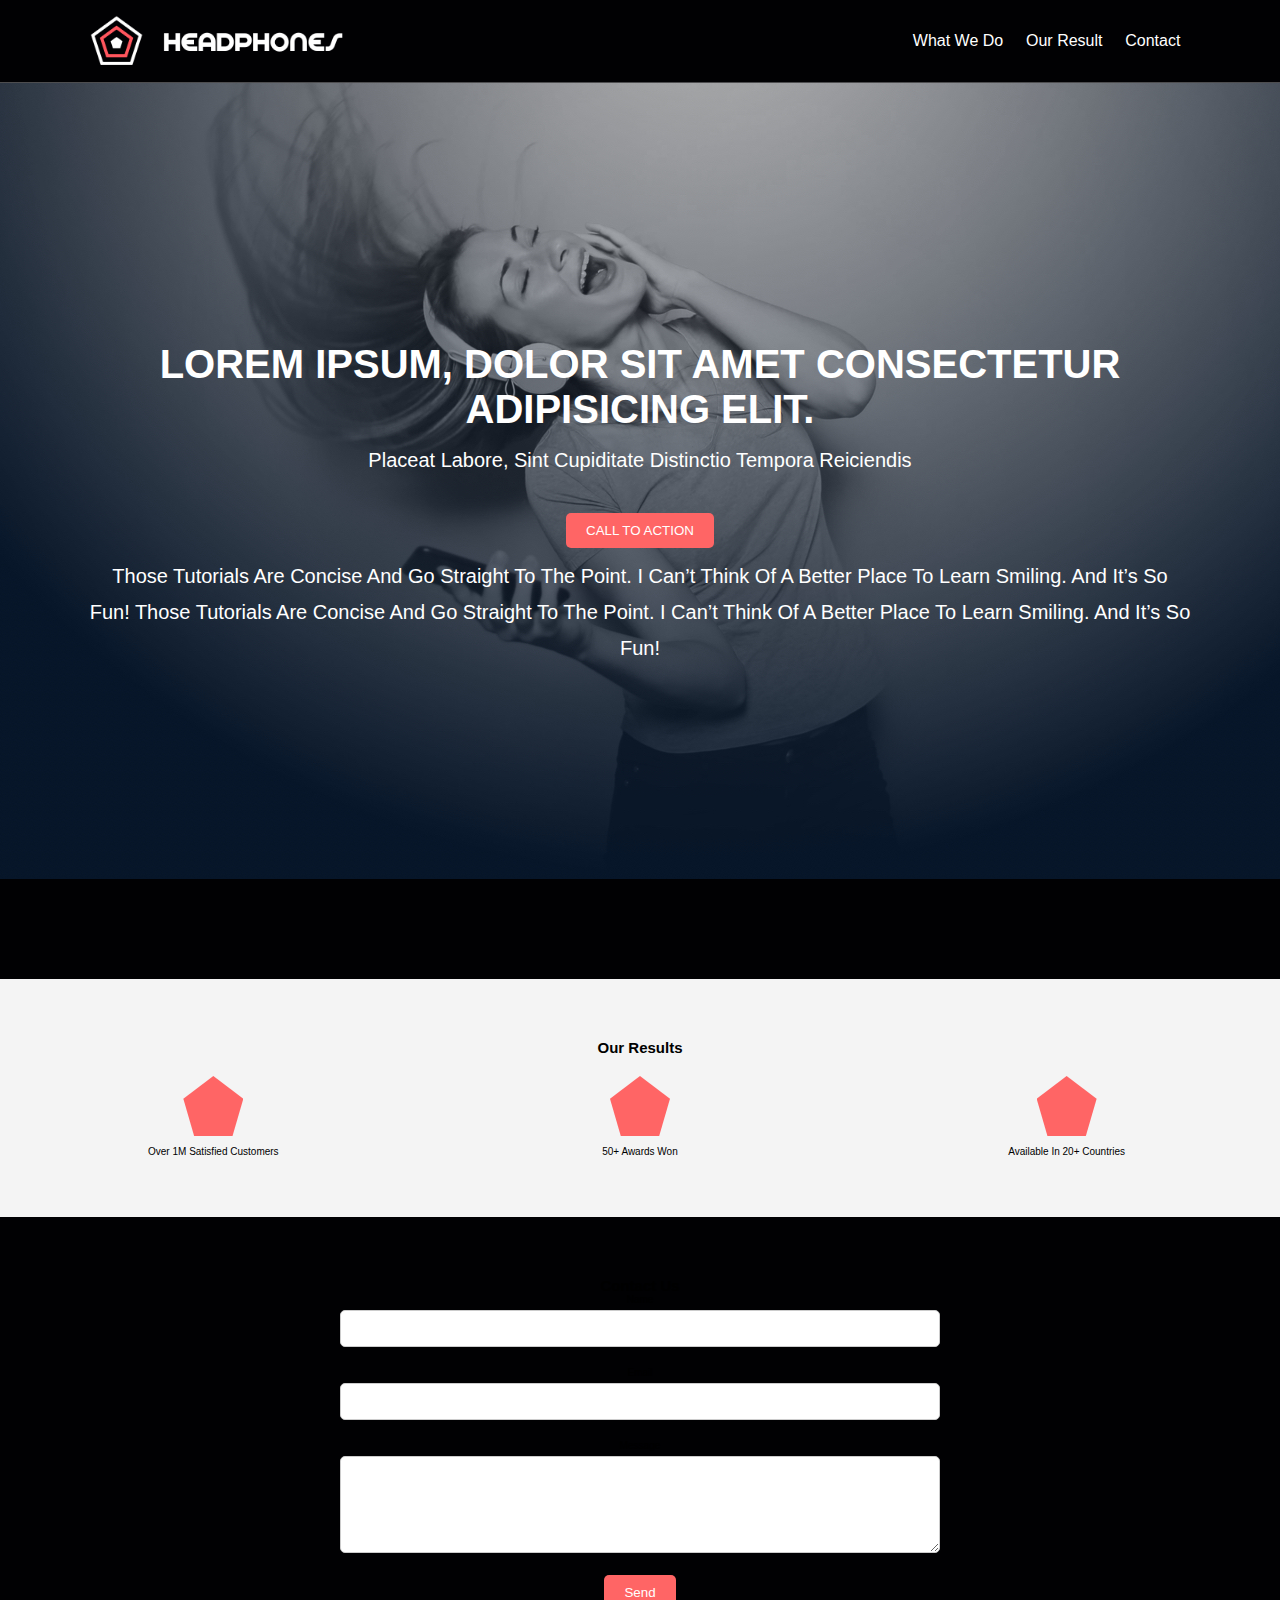
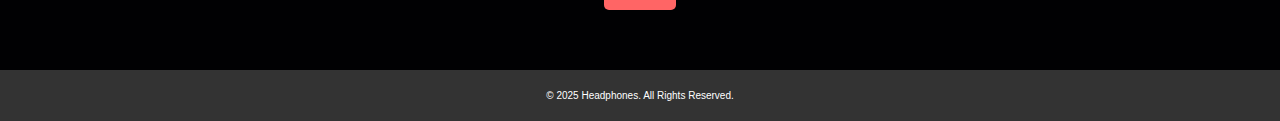
<file: headphones/index.html>
<!DOCTYPE html>
<html lang="en">
<head>
    <meta charset="UTF-8">
    <meta name="viewport" content="width=device-width, initial-scale=1.0">
    <title>Headphones Landing Page</title>
    <link rel="stylesheet" href="style.css">
</head>
<body>
    <!-- header section starts  -->
    <header class="header">
        <a href="#" class="logo">
            <img src="./logo_headphones.png" alt="logo">
        </a>
          
            <nav class="navbar">
                <a href="#what we do">what we do</a>
                <a href="#our result">our result</a>
                <a href="#contact">Contact</a>
            </nav>
        </nav>    
    </header>
    <!-- header section ends -->

    <!-- Hero Section -->
    <section class="hero">
        <div class="container">
            <h2>Your Perfect Sound Experience</h2>
            <p>Discover the best quality sound with our top-notch headphones.</p>
            <a href="#what-we-do" class="btn">Learn More</a>
        </div>
    </section>

    <main>
        <section class="home">
            <div class="content">
                <h1>Lorem ipsum, dolor sit amet consectetur adipisicing elit.</h1>
                <p> Placeat labore, sint cupiditate distinctio tempora reiciendis</p>
                <button>CALL TO ACTION</button>

                <p>Those tutorials are concise and go straight to the point. I can’t think of a better place to learn 
                    smiling. And it’s so fun! Those tutorials are concise and go straight to the point. I can’t think 
                    of a better place to learn smiling. And it’s so fun!</p>
            </div>
        </section>
    </main>

    <!-- Our Results Section -->
    <section id="our-results" class="our-results">
        <div class="container">
            <h2>Our Results</h2>
            <div class="results">
                <div class="result-item">
                    <div class="pentagon"></div>
                    <p>Over 1M satisfied customers</p>
                </div>
                <div class="result-item">
                    <div class="pentagon"></div>
                    <p>50+ awards won</p>
                </div>
                <div class="result-item">
                    <div class="pentagon"></div>
                    <p>Available in 20+ countries</p>
                </div>
            </div>
        </div>
    </section>

    <!-- Contact Section -->
    <section id="contact" class="contact">
        <div class="container">
            <h2>Contact Us</h2>
            <form action="#" method="POST">
                <div class="form-group">
                    <label for="name">Name</label>
                    <input type="text" id="name" name="name" required>
                </div>
                <div class="form-group">
                    <label for="email">Email</label>
                    <input type="email" id="email" name="email" required>
                </div>
                <div class="form-group">
                    <label for="message">Message</label>
                    <textarea id="message" name="message" rows="5" required></textarea>
                </div>
                <button type="submit" class="btn">Send</button>
            </form>
        </div>
    </section>

    <!-- Footer Section -->
    <footer>
        <div class="container">
            <p>&copy; 2025 Headphones. All rights reserved.</p>
        </div>
    </footer>
</body>
</html>
</file>
<file: headphones/style.css>
/* media queries  */
@media (max-width:991px){

    html{
        font-size: 55%;
    }

    .header{
        padding:1.5rem 2rem;
    }

    section{
        padding:2rem;
    }

}

@media (max-width:768px){

    #menu-btn{
        display: inline-block;
    }

    .header .navbar{
        position: absolute;
        top:100%; right: -100%;
        background: #fff;
        width: 30rem;
        height: calc(100vh - 9.5rem);
    }

    .header .navbar.active{
        right:0; 
    }

    .header .navbar a{
        color:var(--black);
        display: block;
        margin:1.5rem;
        padding:.5rem;
        font-size: 2rem;
    }

    .header .search-form{
        width: 90%;
        right: 2rem;
    }

    .home{
        background-position: left;
        justify-content: center;
        text-align: center;
    }

    .home .content h3{
        font-size: 4.5rem;
    }

    .home .content p{
        font-size: 1.5rem;
    }

}

@media (max-width:450px){

    html{
        font-size: 50%;
    }

}





@import url('https://fonts.googleapis.com/css2?family=Roboto:wght@100;300;400;500;700&display=swap');

:root{
    --main-color:#d3ad7f;
    --black:#13131a;
    --bg:#010103;
    --border:.1rem solid rgba(255,255,255,.3);
}

*{
    font-family: 'Roboto', sans-serif;
    margin:0; padding:0;
    box-sizing: border-box;
    outline: none; border:none;
    text-decoration: none;
    text-transform: capitalize;
    transition: .2s linear;
}

html{
    font-size: 62.5%;
    overflow-x: hidden;
    scroll-padding-top: 9rem;
    scroll-behavior: smooth;
}

html::-webkit-scrollbar{
    width: .8rem;
}

html::-webkit-scrollbar-track{
    background: transparent;
}

html::-webkit-scrollbar-thumb{
    background: #fff;
    border-radius: 5rem;
}

body{
    background: var(--bg);
}

section{
    padding:2rem 7%;
}

.heading{
    text-align: center;
    color:#fff;
    text-transform: uppercase;
    padding-bottom: 3.5rem;
    font-size: 4rem;
}

.heading span{
    color:var(--main-color);
    text-transform: uppercase;
}

.header{
    background: var(--bg);
    display: flex;
    align-items: center;
    justify-content: space-between;
    padding:1.5rem 7%;
    border-bottom: var(--border);
    position: fixed;
    top:0; left: 0; right: 0;
    z-index: 1000;
}

.header .logo img{
    height: 5rem;
}

.header .navbar a{
    margin:0 1rem;
    font-size: 1.6rem;
    color:#fff;
}

.header .navbar a:hover{
    color:var(--main-color);
    border-bottom: .1rem solid var(--main-color);
    padding-bottom: .5rem;
}

.header .icons div{
    color:#fff;
    cursor: pointer;
    font-size: 2.5rem;
    margin-left: 2rem;
}

.header .icons div:hover{
    color:var(--main-color);
} 






.home {
    background:url(../headphones/headphones_hero_1.jpg) no-repeat;
    min-height: 100vh;
    display: flex;
    justify-content: center;
    align-items: center;
    text-align: center;
    color: #fff;
}

.content {
    font-size: 3rem;
    margin-bottom: 20px;
}

.content h1{
    font-size: 4rem;
    text-transform: uppercase;
    color:#fff;
}

.content p {
    font-size: 2rem;
    font-weight: lighter;
    line-height: 1.8;
    padding:1rem 0;
    margin-bottom: 20px;
}


/* What We Do Section */
.what-we-do {
    padding: 60px 0;
    text-align: center;
}

.features {
    display: flex;
    justify-content: space-around;
    margin-top: 20px;
}

.feature {
    width: 30%;
}

.feature .icon {
    font-size: 2rem;
    color: #FF6565;
}

/* Our Results Section */
.our-results {
    padding: 60px 0;
    background: #f4f4f4;
    text-align: center;
}

.results {
    display: flex;
    justify-content: space-around;
    margin-top: 20px;
}

.result-item {
    width: 30%;
    text-align: center;
}

.pentagon {
    width: 60px;
    height: 60px;
    background: #FF6565;
    clip-path: polygon(50% 0%, 100% 38%, 82% 100%, 18% 100%, 0% 38%);
    margin: 0 auto 10px auto;
}

/* Contact Section */
.contact {
    padding: 60px 0;
    text-align: center;
}

form {
    max-width: 600px;
    margin: 0 auto;
}

.form-group {
    margin-bottom: 20px;
}

label {
    display: block;
    margin-bottom: 5px;
}

input, textarea {
    width: 100%;
    padding: 10px;
    border: 1px solid #ccc;
    border-radius: 5px;
}

button {
    background: #FF6565;
    color: #fff;
    padding: 10px 20px;
    border: none;
    border-radius: 5px;
    cursor: pointer;
}

/* Footer Section */
footer {
    background: #333;
    color: #fff;
    text-align: center;
    padding: 20px 0;
}
</file>
